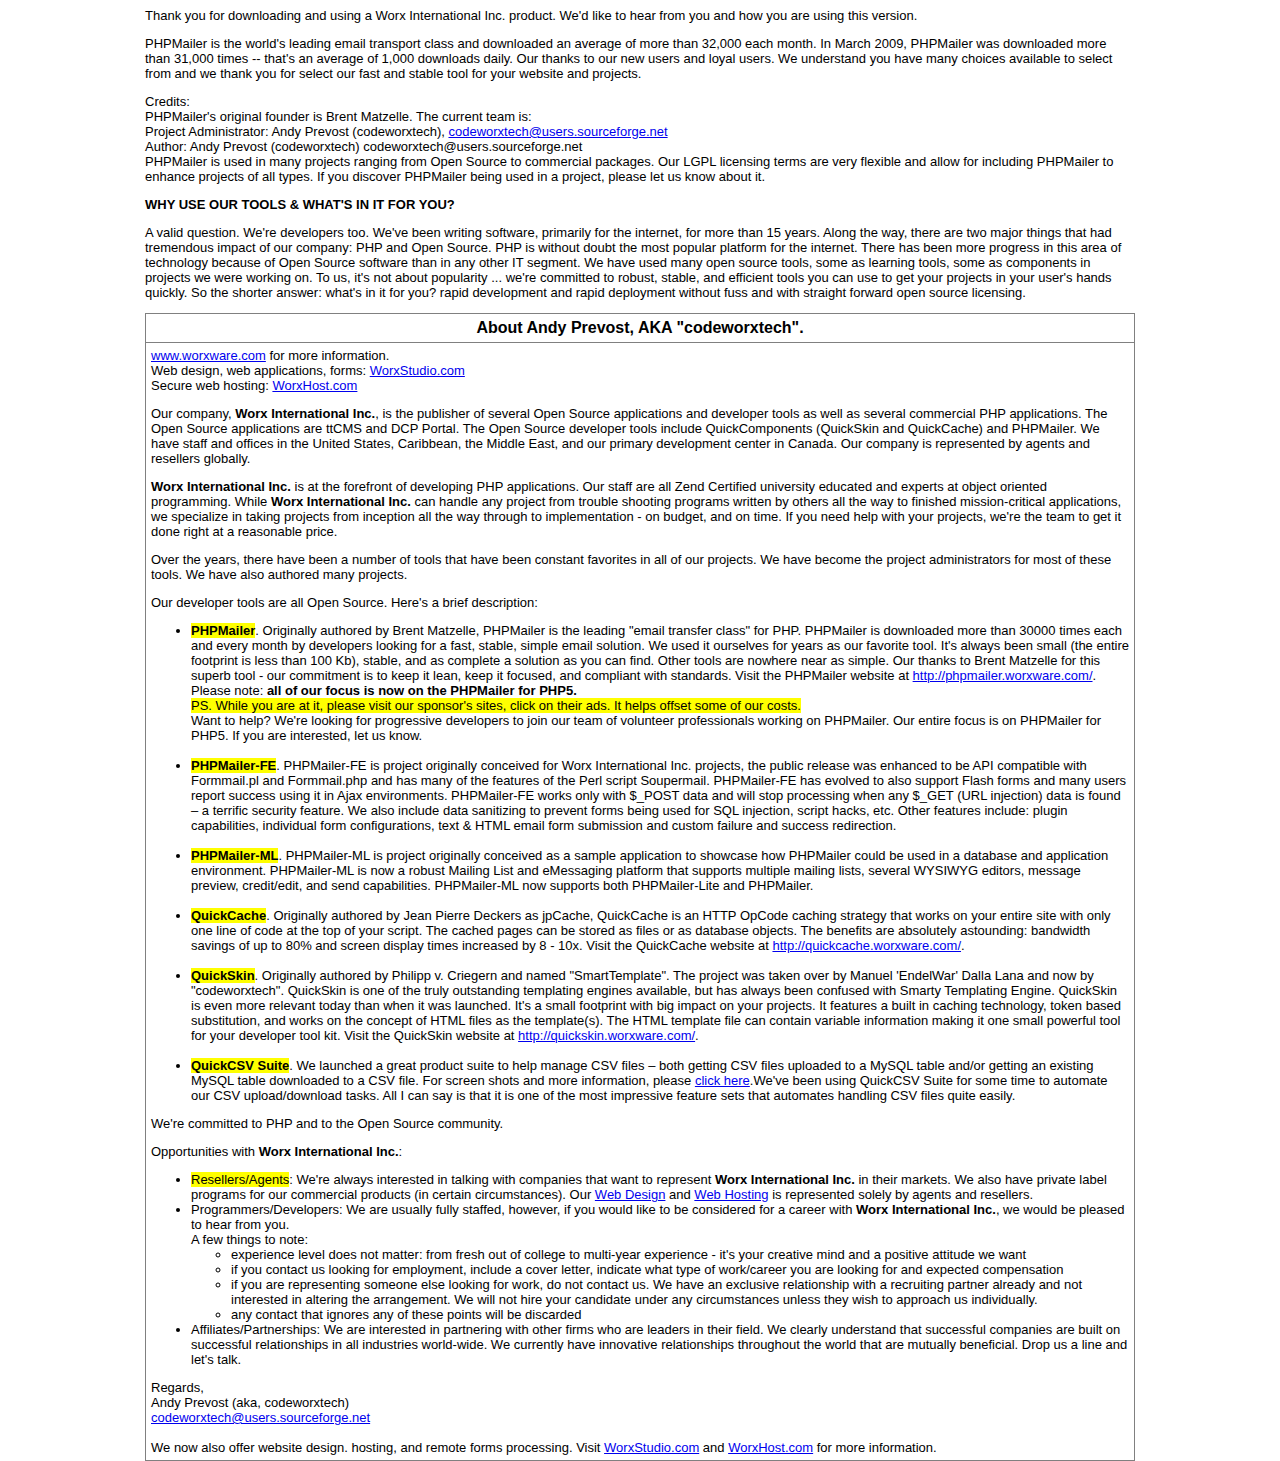
<file: workspace/PHPMailer-FE_v4.11/DOCS/aboutus.html>
﻿<html>
<head>
<style>
body, p, ul, li, td {
  font-family: Arial, Helvetica, sans-serif;
  font-size: 13px;
}
div.width {
  width: 740px;
  text-align: left;
}
</style>
<script>
<!--
var popsite="http://phpmailer.worxware.com"
var withfeatures="width=960,height=760,scrollbars=1,resizable=1,toolbar=1,location=1,menubar=1,status=1,directories=0"
var once_per_session=0
function get_cookie(Name) {
  var search = Name + "="
  var returnvalue = "";
  if (document.cookie.length > 0) {
    offset = document.cookie.indexOf(search)
    if (offset != -1) { // if cookie exists
      offset += search.length
      // set index of beginning of value
      end = document.cookie.indexOf(";", offset);
      // set index of end of cookie value
      if (end == -1)
         end = document.cookie.length;
      returnvalue=unescape(document.cookie.substring(offset, end))
      }
   }
  return returnvalue;
}
function loadornot(){
  if (get_cookie('popsite')=='') {
    loadpopsite()
    document.cookie="popsite=yes"
  }
}
function loadpopsite(){
  win2=window.open(popsite,"",withfeatures)
  win2.blur()
  window.focus()
}
if (once_per_session==0) {
  loadpopsite()
} else {
  loadornot()
}
-->
</script>
</head>
<body>
<center>
<div class="width" style="width: 990px; height: 1109px">
<p>
Thank you for downloading and using a Worx International Inc. product. We'd like to hear
from you and how you are using this version.</p>

<p>PHPMailer is the world's leading email transport class and downloaded an
average of more than 32,000 each month. In March 2009, PHPMailer was downloaded
more than 31,000 times -- that's an average of 1,000 downloads daily. Our thanks
to our new users and loyal users. We understand you have many choices available
to select from and we thank you for select our fast and stable tool for your
website and projects.</p>
<p>Credits:<br>
PHPMailer's original founder is Brent Matzelle. The current team is:<br>
Project Administrator: Andy Prevost (codeworxtech),
<a href="mailto:codeworxtech@users.sourceforge.net">
codeworxtech@users.sourceforge.net</a><br>
Author: Andy Prevost (codeworxtech) codeworxtech@users.sourceforge.net<br>
PHPMailer is used in many projects ranging from Open Source to commercial
packages. Our LGPL licensing terms are very flexible and allow for including
PHPMailer to enhance projects of all types. If you discover PHPMailer being used
in a project, please let us know about it.</p>
<p><strong>WHY USE OUR TOOLS &amp; WHAT&#39;S IN IT FOR YOU?</strong></p>
<p>A valid question. We're developers too. We've been writing software, primarily
for the internet, for more than 15 years. Along the way, there are two major things
that had tremendous impact of our company: PHP and Open Source. PHP is without doubt
the most popular platform for the internet. There has been more progress in this
area of technology because of Open Source software than in any other IT segment. We
have used many open source tools, some as learning tools, some as components in
projects we were working on. To us, it's not about popularity ... we're committed
to robust, stable, and efficient tools you can use to get your projects in your
user's hands quickly. So the shorter answer: what's in it for you? rapid development
and rapid deployment without fuss and with straight forward open source licensing.</p>
<table width="100%" cellpadding="5" style="border-collapse: collapse" border="1">
  <tr>
    <th><b>About Andy Prevost, AKA "codeworxtech".</b></th>
  </tr>
  <tr>
    <td width="100%" valign="top">
      <p><a href="http://www.worxware.com">www.worxware.com</a> for more information.<br>
    Web design, web applications, forms: <a href="http://www.worxstudio.com">WorxStudio.com</a><br>
		Secure web hosting: <a href="http://www.worxhost.com">WorxHost.com</a><br>
      </p>
      <p>Our company, <strong>Worx International Inc.</strong>, is the publisher of several Open Source applications and developer tools as well as several commercial PHP applications. The Open Source applications are ttCMS and DCP Portal. The Open Source developer tools include QuickComponents (QuickSkin and QuickCache) 
		and PHPMailer.
      We have staff and offices in the United States, Caribbean, the Middle
      East, and our primary development center in Canada. Our company is represented by
      agents and resellers globally.</p>
      <p><strong>Worx International Inc.</strong> is at the forefront of developing PHP applications. Our staff are all Zend Certified university educated and experts at object oriented programming. While <strong>Worx International Inc.</strong> can handle any project from trouble shooting programs written by others all the way to finished mission-critical applications, we specialize in taking projects from inception all the way through to implementation - on budget, and on time. If you need help with your projects, we&#39;re the team to get it done right at a reasonable price.</p>
      <p>Over the years, there have been a number of tools that have been constant favorites in all of our projects. We have become the project administrators for most of these tools. We have also authored many projects.</p>
      <p>Our developer tools are all Open Source. Here&#39;s a brief description:</p>
      <ul>
        <li style="font-family: Arial, Helvetica, sans-serif; font-size: 13px"><span style="background-color: #FFFF00"><strong>PHPMailer</strong></span>. Originally authored by Brent Matzelle, PHPMailer is the leading "email transfer class" for PHP. PHPMailer is downloaded more than
    30000 times each and every month by developers looking for a fast, stable, simple email solution. We used it ourselves for years as our favorite tool. It&#39;s always been small (the entire footprint is
    less than 100 Kb), stable, and as complete a solution as you can find.
    Other tools are nowhere near as simple. Our thanks to Brent Matzelle for this superb tool - our commitment is to keep it lean, keep it focused, and compliant with standards. Visit the PHPMailer website at
        <a href="http://phpmailer.worxware.com/">http://phpmailer.worxware.com/</a>. <br />
        Please note: <strong>all of our focus is now on the PHPMailer for PHP5.</strong><br />
        <span style="background-color: #FFFF00">PS. While you are at it, please visit our sponsor&#39;s sites, click on their ads.
        It helps offset some of our costs.</span><br />
        Want to help? We're looking for progressive developers to join our team of volunteer professionals working on PHPMailer. Our entire focus is on PHPMailer
    for PHP5. If you are interested, let us know.<br />
        <br />
        </li>
        <li style="font-family: Arial, Helvetica, sans-serif; font-size: 13px"><span style="background-color: #FFFF00"><strong>PHPMailer-FE</strong></span>. 
		PHPMailer-FE is project originally 
		conceived for Worx International Inc. projects, the public release was 
		enhanced to be API compatible with Formmail.pl and Formmail.php and has 
		many of the features of the Perl script Soupermail. PHPMailer-FE has 
		evolved to also support Flash forms and many users report success using 
		it in Ajax environments. PHPMailer-FE works only with $_POST data and 
		will stop processing when any $_GET (URL injection) data is found &ndash; a terrific 
		security feature. We also include data sanitizing to prevent forms being 
		used for SQL injection, script hacks, etc. Other features include: 
		plugin capabilities, individual form configurations, text &amp; HTML email 
		form submission and custom failure and success redirection.<br />
        <br />
        </li>
        <li style="font-family: Arial, Helvetica, sans-serif; font-size: 13px"><span style="background-color: #FFFF00"><strong>PHPMailer-ML</strong></span>. 
		PHPMailer-ML is project originally conceived as a sample application to 
		showcase how PHPMailer could be used in a database and application 
		environment. PHPMailer-ML is now a robust Mailing List and eMessaging 
		platform that supports multiple mailing lists, several WYSIWYG editors, 
		message preview, credit/edit, and send capabilities. PHPMailer-ML now 
		supports both PHPMailer-Lite and PHPMailer.<br />
        <br />
        </li>
        <li><strong><span style="background-color: #FFFF00">QuickCache</span></strong>. Originally authored by Jean Pierre Deckers as jpCache, QuickCache is an HTTP OpCode caching strategy that works on your entire site with only one line of code at the top of your script. The cached pages can be stored as files or as database objects. The benefits are absolutely astounding: bandwidth savings of up to 80% and screen display times increased by 8 - 10x. Visit the QuickCache website at
        <a href="http://quickcache.worxware.com/">http://quickcache.worxware.com/</a>.<br />
        <br />
        </li>
        <li><strong><span style="background-color: #FFFF00">QuickSkin</span></strong>. Originally authored by Philipp v. Criegern and named "SmartTemplate". The project was taken over by Manuel 'EndelWar' Dalla Lana and now by "codeworxtech". QuickSkin is one of the truly outstanding templating engines available, but has always been confused with Smarty Templating Engine. QuickSkin is even more relevant today than when it was launched. It&#39;s a small footprint with big impact on your projects. It features a built in caching technology, token based substitution, and works on the concept of HTML files as the template(s). The HTML template file can contain variable information making it one small powerful tool for your developer tool kit. Visit the QuickSkin website at
        <a href="http://quickskin.worxware.com/">http://quickskin.worxware.com/</a>.<br />
        <br />
        </li>
        <li><strong><span style="background-color: #FFFF00">QuickCSV Suite</span></strong>. We launched a great product suite to help manage CSV files &ndash; both getting CSV files uploaded to a MySQL table and/or getting an existing MySQL table downloaded to a CSV file.
        For screen shots and more information, please <a href="http://quickcsv.worxware.com/ss.html" target="_blank">click here</a>.We've been using QuickCSV Suite for some time to automate our CSV upload/download tasks. All I can say is that it is one of the most impressive feature sets that automates handling CSV files quite easily.<br />
        </li>
      </ul>
      <p>We're committed to PHP and to the Open Source community.</p>
      <p>Opportunities with <strong>Worx International Inc.</strong>:</p>
      <ul>
      <li><span style="background-color: #FFFF00">Resellers/Agents</span>: We're always interested in talking with companies that want to represent
      <strong>Worx International Inc.</strong> in their markets. We also have private label programs for our commercial products (in certain circumstances). Our <a href="http://www.worxstudio.com" target="_blank">Web Design</a> and <a href="http://www.worxhost.com" target="_blank">Web Hosting</a> is represented solely by agents and resellers.</li>
      <li>Programmers/Developers: We are usually fully staffed, however, if you would like to be considered for a career with
      <strong>Worx International Inc.</strong>, we would be pleased to hear from you.<br />
      A few things to note:<br />
      <ul>
        <li>experience level does not matter: from fresh out of college to multi-year experience - it&#39;s your
        creative mind and a positive attitude we want</li>
        <li>if you contact us looking for employment, include a cover letter, indicate what type of work/career you are looking for and expected compensation</li>
        <li>if you are representing someone else looking for work, do not contact us. We have an exclusive relationship with a recruiting partner already and not interested in altering the arrangement. We will not hire your candidate under any circumstances unless they wish to approach us individually.</li>
        <li>any contact that ignores any of these points will be discarded</li>
      </ul></li>
      <li>Affiliates/Partnerships: We are interested in partnering with other firms who are leaders in their field. We clearly understand that successful companies are built on successful relationships in all industries world-wide. We currently have innovative relationships throughout the world that are mutually beneficial. Drop us a line and let&#39;s talk.</li>
      </ul>
      Regards,<br />
      Andy Prevost (aka, codeworxtech)<br />
      <a href="mailto:codeworxtech@users.sourceforge.net">codeworxtech@users.sourceforge.net</a><br />
      <br />
      We now also offer website design. hosting, and remote forms processing. Visit <a href="http://www.worxstudio.com/" target="_blank">WorxStudio.com</a> and <a href="http://www.worxhost.com/" target="_blank">WorxHost.com</a> for more information.<br />
    </td>
  </tr>
</table>
</div>
</center>
</body>
</html>
</file>
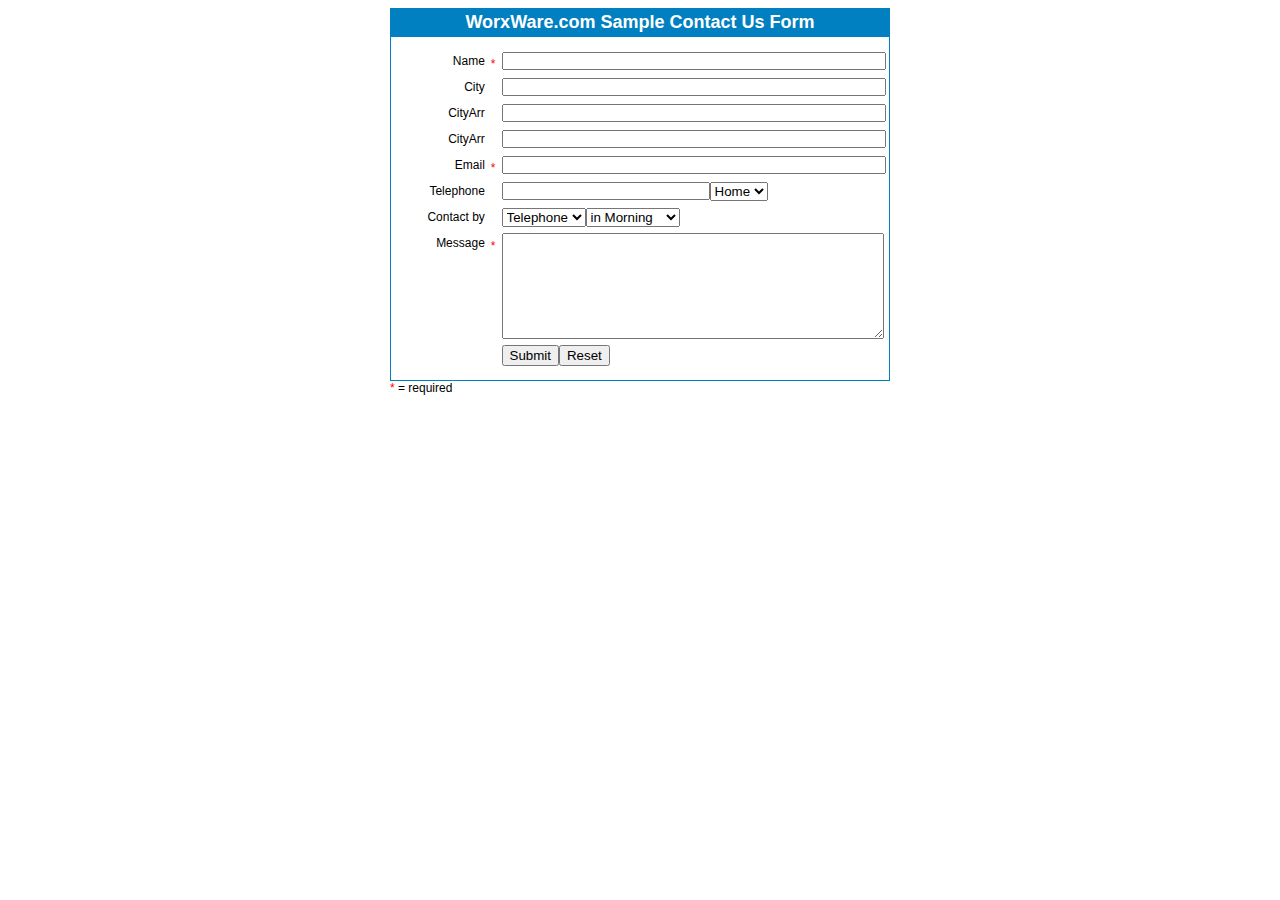
<file: workspace/PHPMailer-FE_v4.11/sample_forms/samplecontactus.html>
<!DOCTYPE html PUBLIC "-//W3C//DTD XHTML 1.0 Transitional//EN" "http://www.w3.org/TR/xhtml1/DTD/xhtml1-transitional.dtd">
<html lang="en" xml:lang="en" xmlns="http://www.w3.org/1999/xhtml">
<head>
<meta http-equiv="Content-Type" content="text/html; charset="iso-8859-1" />
<html>
<head>
<title>Sample form from WorxWare.com</title>
<style>
body, p, table, th, td, div {
  font-family: Arial, Helvetica, sans-serif;
  font-size: 12px;
}
th {
  background-color:#0080C0;
  color:white;
  font-weight:bold;
  font-size:18px;
  border: 1px solid #0080C0;
}
input.text, textarea {
  font-family: Arial, Helvetica, sans-serif;
  font-size: 11px;
  width: 99%;
}
.text:focus, textarea:focus {
  background-color: #FFFACC;
  border: 1px solid #000000;
}
#mydiv {
  margin-left: auto ;
  margin-right: auto ;
  width: 500px;
  text-align: left;
}
td.colone {
  text-align: right;
  vertical-align: top;
  padding-top:6px;
  width:20%;
}
td.coltwo {
  color:red;
  text-align: center;
  vertical-align: top;
  padding-top:9px;
}
td.colthree {
  width:80%
}
table.border {
  border: 1px solid #0080C0;
  border-collapse: collapse;
}
</style>
</head>
<body>
<div id="mydiv">
<form method="POST" action="../_lib/phpmailer-fe.php" enctype="multipart/form-data">
<input type="hidden" value="samplecontactus.html" name="referer">
<table class="border" width="500" cellpadding="3" cellspacing="0">
  <tr>
    <th colspan="3" align="center">WorxWare.com Sample Contact Us Form</th>
  </tr>
  <tr>
    <td colspan="3"><div style="height:5px;"></div></td>
  </tr>
  <tr>
    <td class="colone">Name</td>
    <td class="coltwo">*</td>
    <td class="colthree"><input class="text" type="text" name="frmName" style="width:98%;"></td>
  </tr>
  <tr>
    <td class="colone">City</td>
    <td class="coltwo">&nbsp;</td>
    <td class="colthree"><input class="text" type="text" name="frmCity" style="width:98%;"></td>
  </tr>

  <tr>
    <td class="colone">CityArr</td>
    <td class="coltwo">&nbsp;</td>
    <td class="colthree"><input class="text" type="text" name="frmCityArr[]" style="width:98%;"></td>
  </tr>
  <tr>
    <td class="colone">CityArr</td>
    <td class="coltwo">&nbsp;</td>
    <td class="colthree"><input class="text" type="text" name="frmCityArr[]" style="width:98%;"></td>
  </tr>


  <tr>
    <td class="colone">Email</td>
    <td class="coltwo">*</td>
    <td class="colthree"><input class="text" type="text" name="email" style="width:98%;"></td>
  </tr>
  <tr>
    <td class="colone">Telephone</td>
    <td class="coltwo">&nbsp;</td>
    <td class="colthree">
      <table width="100%" cellpadding="0" cellspacing="0">
        <tr>
          <td width="200"><input class="text" type="text" name="frmTelephone" style="width:200px;"></td>
          <td>
            <select size="1" name="frmPhoneType">
            <option value="Home">Home</option>
            <option value="Worx">Worx</option>
            <option value="Pager">Pager</option>
            </select>
          </td>
        </tr>
      </table>
    </td>
  </tr>
  <tr>
    <td class="colone">Contact by</td>
    <td class="coltwo">&nbsp;</td>
    <td class="colthree">
      <table width="100%" cellpadding="0" cellspacing="0">
        <tr>
          <td width="1">
            <select size="1" name="frmContactBy">
            <option value="Telephone">Telephone</option>
            <option value="Email">Email</option>
            </select>
          </td>
          <td>
            <select size="1" name="frmBestTime">
            <option value="Morning">in Morning</option>
            <option value="Afternoon">in Afternoon</option>
            <option value="Evening">in Evening</option>
            </select>
          </td>
        </tr>
      </table>
    </td>
  </tr>
  <tr>
    <td class="colone">Message</td>
    <td class="coltwo">*</td>
    <td class="colthree"><textarea class="text" name="frmMessage" style="width:98%;height:100px;"></textarea></td>
  </tr>
  <tr>
    <td class="colone" colspan="2">&nbsp;</td>
    <td class="colthree"><input type="submit" value="Submit" name="submit"><input type="reset" value="Reset" name="reset"></td>
  </tr>
  <tr>
    <td colspan="3"><div style="height:5px;"></div></td>
  </tr>
</table>
</form>
<span style="color:red;">*</span> = required<br />
</div>
</body>
</html>
</file>
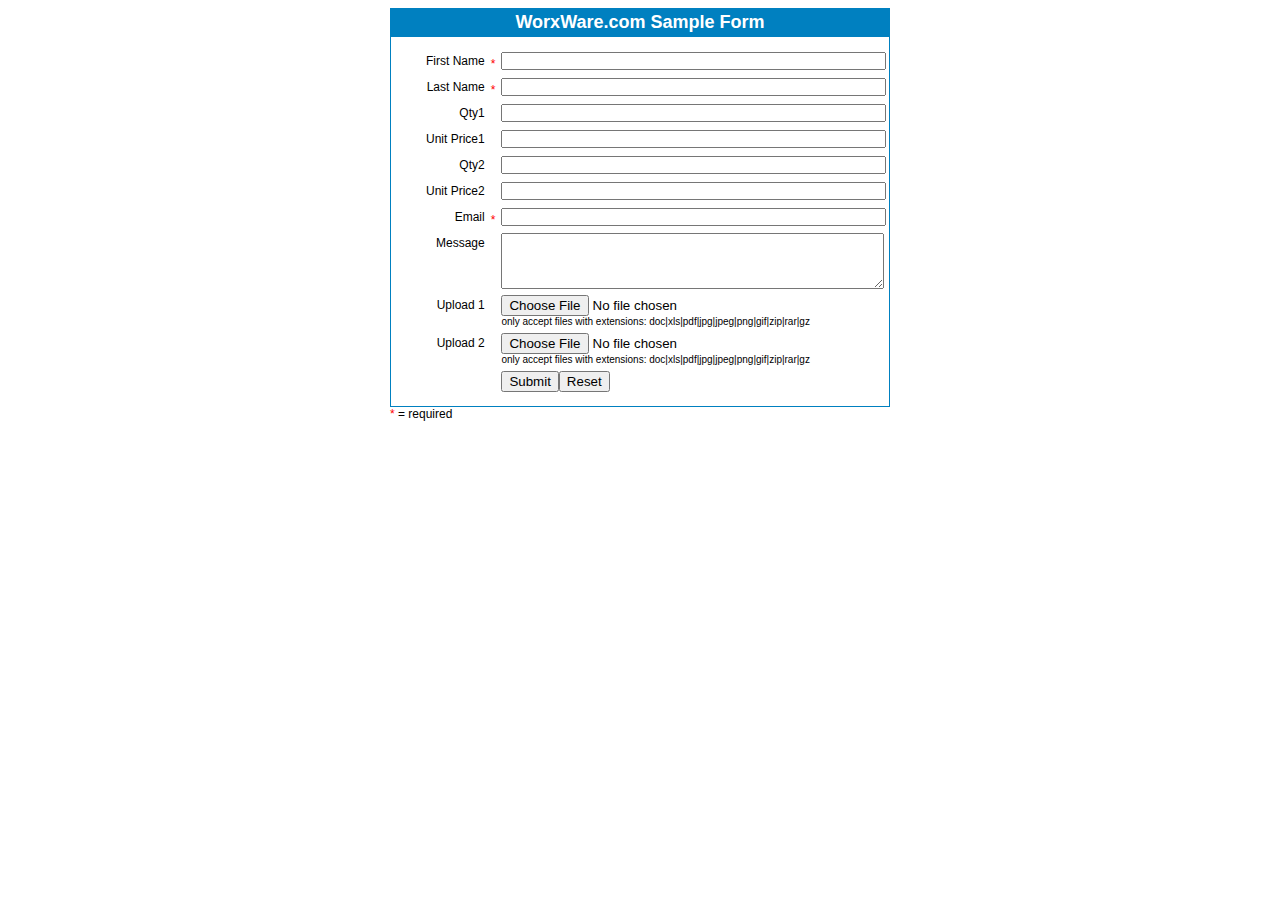
<file: workspace/PHPMailer-FE_v4.11/sample_forms/sampleform.html>
<!DOCTYPE html PUBLIC "-//W3C//DTD XHTML 1.0 Transitional//EN" "http://www.w3.org/TR/xhtml1/DTD/xhtml1-transitional.dtd">
<html lang="en" xml:lang="en" xmlns="http://www.w3.org/1999/xhtml">
<head>
<meta http-equiv="Content-Type" content="text/html; charset="iso-8859-1" />
<html>
<head>
<title>Sample form from WorxWare.com</title>
<style>
body, p, table, th, td, div {
  font-family: Arial, Helvetica, sans-serif;
  font-size: 12px;
}
th {
  background-color:#0080C0;
  color:white;
  font-weight:bold;
  font-size:18px;
  border: 1px solid #0080C0;
}
input.text, textarea {
  font-family: Arial, Helvetica, sans-serif;
  font-size: 11px;
  width: 99%;
}
.text:focus, textarea:focus {
  background-color: #FFFACC;
  border: 1px solid #000000;
}
#mydiv {
  margin-left: auto ;
  margin-right: auto ;
  width: 500px;
  text-align: left;
}
td.colone {
  text-align: right;
  vertical-align: top;
  padding-top:6px;
  width:20%;
}
td.coltwo {
  color:red;
  text-align: center;
  vertical-align: top;
  padding-top:9px;
}
td.colthree {
  width:80%
}
table.border {
  border: 1px solid #0080C0;
  border-collapse: collapse;
}
</style>
</head>
<body>
<div id="mydiv">
<form method="POST" action="../_lib/phpmailer-fe.php" enctype="multipart/form-data">
<input type="hidden" value="sampleform.html" name="referer">
<table class="border" width="500" cellpadding="3" cellspacing="0">
  <tr>
    <th colspan="3" align="center">WorxWare.com Sample Form</th>
  </tr>
  <tr>
    <td colspan="3"><div style="height:5px;"></div></td>
  </tr>
  <tr>
    <td class="colone">First Name</td>
    <td class="coltwo">*</td>
    <td class="colthree"><input class="text" type="text" name="frmFirstname" style="width:98%;"></td>
  </tr>
  <tr>
    <td class="colone">Last Name</td>
    <td class="coltwo">*</td>
    <td class="colthree"><input class="text" type="text" name="frmLastname" style="width:98%;"></td>
  </tr>
  <tr>
    <td class="colone">Qty1</td>
    <td class="coltwo">&nbsp;</td>
    <td class="colthree"><input class="text" type="text" name="frmQty_1" style="width:98%;"></td>
  </tr>
  <tr>
    <td class="colone">Unit Price1</td>
    <td class="coltwo">&nbsp;</td>
    <td class="colthree"><input class="text" type="text" name="frmUnitPrice_1" style="width:98%;"></td>
  </tr>
  <tr>
    <td class="colone">Qty2</td>
    <td class="coltwo">&nbsp;</td>
    <td class="colthree"><input class="text" type="text" name="frmQty_2" style="width:98%;"></td>
  </tr>
  <tr>
    <td class="colone">Unit Price2</td>
    <td class="coltwo">&nbsp;</td>
    <td class="colthree"><input class="text" type="text" name="frmUnitPrice_2" style="width:98%;"></td>
  </tr>
  <tr>
    <td class="colone">Email</td>
    <td class="coltwo">*</td>
    <td class="colthree"><input class="text" type="text" name="email" style="width:98%;"></td>
  </tr>
  <tr>
    <td class="colone">Message</td>
    <td class="coltwo">&nbsp;</td>
    <td class="colthree"><textarea class="text" name="frmMessage" style="width:98%;height:50px;"></textarea></td>
  </tr>
  <tr>
    <td class="colone">Upload 1</td>
    <td class="coltwo">&nbsp;</td>
    <td class="colthree"><input type="file" name="file1" size="50"><br /><small> only accept files with extensions: doc|xls|pdf|jpg|jpeg|png|gif|zip|rar|gz</small></td>
  </tr>
  <tr>
    <td class="colone">Upload 2</td>
    <td class="coltwo">&nbsp;</td>
    <td class="colthree"><input type="file" name="file2" size="50"><br /><small> only accept files with extensions: doc|xls|pdf|jpg|jpeg|png|gif|zip|rar|gz</small></td>
  </tr>
  <tr>
    <td class="colone" colspan="2">&nbsp;</td>
    <td class="colthree"><input type="submit" value="Submit" name="submit"><input type="reset" value="Reset" name="reset"></td>
  </tr>
  <tr>
    <td colspan="3"><div style="height:5px;"></div></td>
  </tr>
</table>
</form>
<span style="color:red;">*</span> = required<br />
</div>
</body>
</html>
</file>
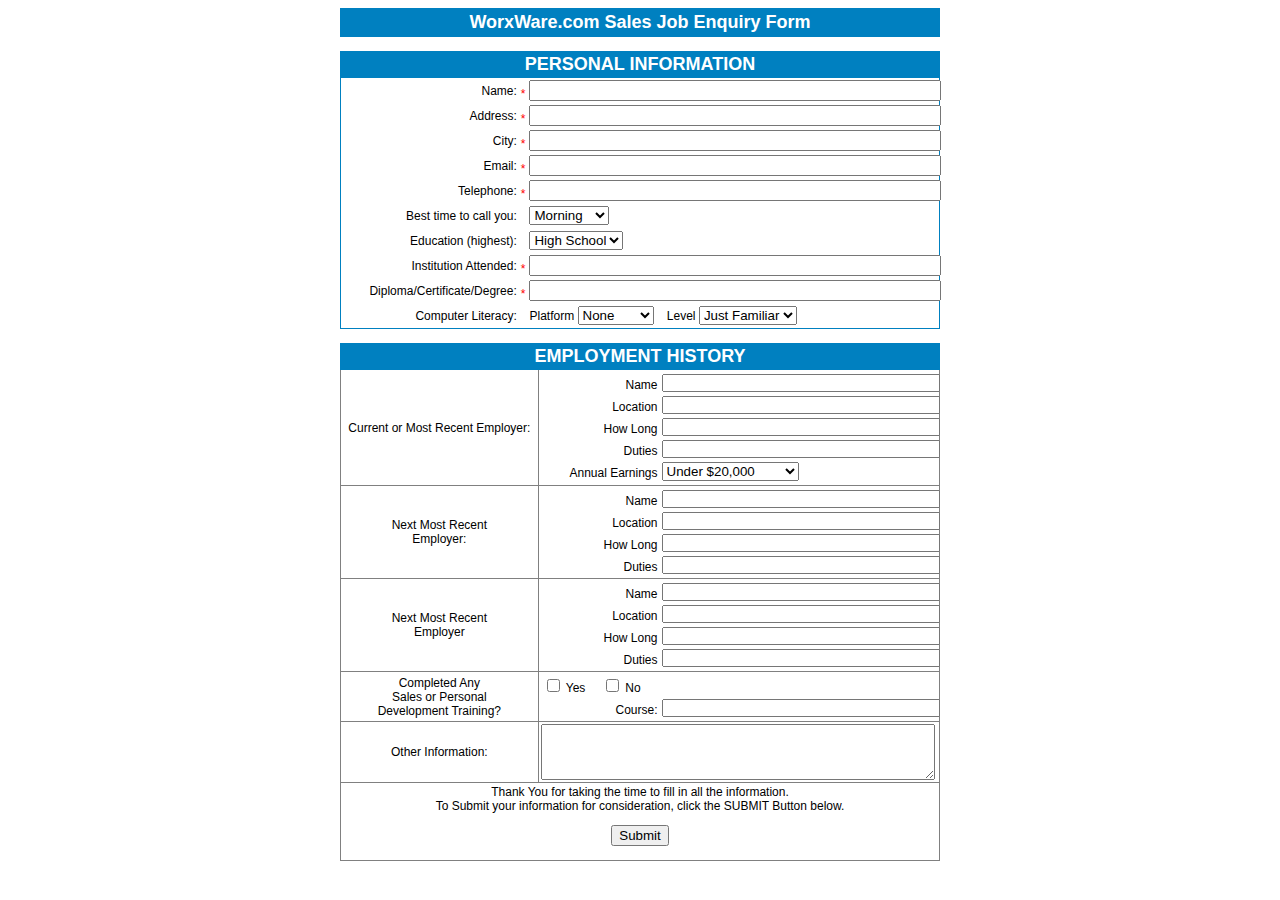
<file: workspace/PHPMailer-FE_v4.11/sample_forms/samplejobenquiry.html>
<!DOCTYPE html PUBLIC "-//W3C//DTD XHTML 1.0 Transitional//EN" "http://www.w3.org/TR/xhtml1/DTD/xhtml1-transitional.dtd">
<html lang="en" xml:lang="en" xmlns="http://www.w3.org/1999/xhtml">
<head>
<meta http-equiv="Content-Type" content="text/html; charset="iso-8859-1" />
<html>
<head>
<title>Sample form from WorxWare.com</title>
<style>
body, p, table, th, td, div {
  font-family: Arial, Helvetica, sans-serif;
  font-size: 12px;
}
th {
  background-color:#0080C0;
  color:white;
  font-weight:bold;
  font-size:18px;
  border: 1px solid #0080C0;
}
input.text, textarea {
  font-family: Arial, Helvetica, sans-serif;
  font-size: 11px;
  width: 99%;
}
.text:focus, textarea:focus {
  background-color: #FFFACC;
  border: 1px solid #000000;
}
#mydiv {
  margin-left: auto ;
  margin-right: auto ;
  width: 600px;
  text-align: left;
}
td.colone {
  text-align: right;
  vertical-align: top;
  padding-top:6px;
  width:30%;
}
td.coltwo {
  color:red;
  text-align: center;
  vertical-align: top;
  padding-top:9px;
}
td.colthree {
  width:70%
}
table.border {
  border: 1px solid #0080C0;
  border-collapse: collapse;
}
caption {
  text-align:center;
  font-size:18px;
  font-weight:bold;
}
</style>
</head>
<body>
<div id="mydiv">
<form method="POST" action="../_lib/phpmailer-fe.php" enctype="multipart/form-data">
<input type="hidden" value="samplejobenquiry.html" name="referer">
<input type="hidden" name="MAX_FILE_SIZE" value="1024000">
<table class="border" width="100%" cellpadding="3" cellspacing="0">
  <tr>
    <th colspan="3" align="center">WorxWare.com Sales Job Enquiry Form</th>
  </tr>
</table>
<br />
<table class="border" width="100%" cellpadding="2" cellspacing="0">
  <tr>
    <th colspan="3" align="center">PERSONAL INFORMATION</th>
  </tr>
  <tr>
    <td class="colone">Name:</td>
    <td class="coltwo">*</td>
    <td class="colthree"><input name="frmCandidateName" type="text" style="width:99%;"></td>
  </tr>
  <tr>
    <td class="colone">Address:</td>
    <td class="coltwo">*</td>
    <td class="colthree"><input name="frmAddress" type="text" style="width:99%;"></td>
  </tr>
  <tr>
    <td class="colone">City:</td>
    <td class="coltwo">*</td>
    <td class="colthree"><input name="frmCity" type="text" style="width:99%;"></td>
  </tr>
  <tr>
    <td class="colone">Email:</td>
    <td class="coltwo">*</td>
    <td class="colthree"><input name="email" type="text" style="width:99%;"></td>
  </tr>
  <tr>
    <td class="colone">Telephone:</td>
    <td class="coltwo">*</td>
    <td class="colthree"><input name="frmTelephone" type="text" style="width:99%;"></td>
  </tr>
  <tr>
    <td class="colone">Best time to call you:</td>
    <td class="coltwo">&nbsp;</td>
    <td class="colthree">
      <select name="frmBestTimeToReach">
      <option selected>Morning
      <option>Afternoon
      <option>Evening
      </select>
    </td>
  </tr>
  <tr>
    <td class="colone">Education (highest):</td>
    <td class="coltwo">&nbsp;</td>
    <td class="colthree">
      <select name="frmEducation">
      <option value="High School" selected>High School
      <option value="College">College
      <option value="University">University
      </select></td>
  </tr>
  <tr>
    <td class="colone">Institution Attended:</td>
    <td class="coltwo">*</td>
    <td class="colthree"><input name="frmNameInstitution" type="text" style="width:99%;"></td>
  </tr>
  <tr>
    <td class="colone">Diploma/Certificate/Degree:</td>
    <td class="coltwo">*</td>
    <td class="colthree"><input name="frmDiploma" type="text" style="width:99%;"></td>
  </tr>
  <tr>
    <td class="colone">Computer Literacy:</td>
    <td class="coltwo">&nbsp;</td>
    <td class="colthree">
      <table border="0" cellspacing="0" cellpadding="0" width="1">
        <tr>
          <td>Platform&nbsp;</td>
          <td>
            <select name="frmComputerPlatform">
            <option selected>None
            <option>IBM / PC
            <option>Mac
            </select>
          </td>
          <td width="25">&nbsp;&nbsp;&nbsp;&nbsp;</td>
          <td>Level&nbsp;</td>
          <td>
            <select name="frmCompetenceLevel">
            <option selected>Just Familiar
            <option>Daily User
            <option>Expert
            </select>
          </td>
        </tr>
      </table>
    </td>
  </tr>
</table><br />
<table width="100%" border="1" cellspacing="0" cellpadding="2" style="border-collapse:collapse;">
  <tr>
    <th colspan="3" align="center">EMPLOYMENT HISTORY</th>
  </tr>
  <tr>
    <td width="33%" align="center">Current or Most Recent Employer:</td>
    <td width="67%">
      <table border="0" cellspacing="0" cellpadding="2" width="100%">
        <tr>
          <td class="colone">Name</td>
          <td class="colthree"><input class="text" name="frmEmployer1" type="text" style="width:99%;"></td>
        </tr>
        <tr>
          <td class="colone">Location</td>
          <td class="colthree"><input class="text" name="frmEmployer1_Loc." type="text" style="width:99%;"></td>
        </tr>
        <tr>
          <td class="colone">How Long</td>
          <td class="colthree"><input class="text" name="frmEmployer1_Duration" type="text" style="width:99%;"></td>
        </tr>
        <tr>
          <td class="colone">Duties</td>
          <td class="colthree"><input class="text" name="frmEmployer1_Duties" type="text" style="width:99%;"></td>
        </tr>
        <tr>
          <td class="colone">Annual Earnings</td>
          <td class="colthree"><select name="frmEmployer1_Earnings">
            <option selected>Under $20,000
            <option>$20,000 to $30,000
            <option>$30,000 to $40,000
            <option>$40,000 to $50,000
            <option>$50,000 to $60,000
            <option>Over $60,000
            </select></td>
        </tr>
      </table>
    </td>
  </tr>
  <tr>
    <td align="center">Next Most Recent<br />Employer:</td>
    <td>
      <table border="0" cellspacing="0" cellpadding="2" width="100%">
        <tr>
          <td class="colone">Name</td>
          <td class="colthree"><input class="text" name="frmEmployer2" type="text" style="width:99%;"></td>
        </tr>
        <tr>
          <td class="colone">Location</td>
          <td class="colthree"><input class="text" name="frmEmployer2_Loc." type="text" style="width:99%;"></td>
        </tr>
        <tr>
          <td class="colone">How Long</td>
          <td class="colthree"><input class="text" name="frmEmployer2_Duration" type="text" style="width:99%;"></td>
        </tr>
        <tr>
          <td class="colone">Duties</td>
          <td class="colthree"><input class="text" name="frmEmployer2_Duties" type="text" style="width:99%;"></td>
        </tr>
      </table>
    </td>
  </tr>
  <tr>
    <td align="center">Next Most Recent<br />Employer</td>
    <td>
      <table border="0" cellspacing="0" cellpadding="2" width="100%">
        <tr>
          <td class="colone">Name</td>
          <td class="colthree"><input class="text" name="frmEmployer3" type="text" style="width:99%;"></td>
        </tr>
        <tr>
          <td class="colone">Location</td>
          <td class="colthree"><input class="text" name="frmEmployer3_Loc" type="text" style="width:99%;"></td>
        </tr>
        <tr>
          <td class="colone">How Long</td>
          <td class="colthree"><input class="text" name="frmEmployer3_Duration" type="text" style="width:99%;"></td>
        </tr>
        <tr>
          <td class="colone">Duties</td>
          <td class="colthree"><input class="text" name="frmEmployer3_Duties" type="text" style="width:99%;"></td>
        </tr>
      </table>
    </td>
  </tr>
  <tr>
    <td align="center">Completed Any<br />Sales or Personal<br />Development Training?</td>
    <td>
      <table border="0" cellspacing="0" cellpadding="2" width="100%">
        <tr>
          <td colspan="2">
            <input type="checkbox" name="frmCourse_Yes" value="Yes"> Yes &nbsp;&nbsp;&nbsp;
            <input type="checkbox" name="frmCourse_No" value="No"> No</td>
        </tr>
        <tr>
          <td class="colone">Course:</td>
          <td class="colthree"><input class="text" name="frmSalesMotivationExtras" type="text" style="width:99%;"></td>
        </tr>
      </table>
  </tr>
  <tr>
    <td align="center">Other Information:</td>
    <td><textarea name="frmOtherInfo" style="width:98%;height:50px;"></textarea></td>
  </tr>
  <tr>
    <td colspan="2" align="center">
      Thank You for taking the time to fill in all the information.<br />
      To Submit your information for consideration, click the SUBMIT Button below.<br />
      <p><input type="submit" value="Submit"></p>
    </td>
  </tr>
</table>
</form>
</file>
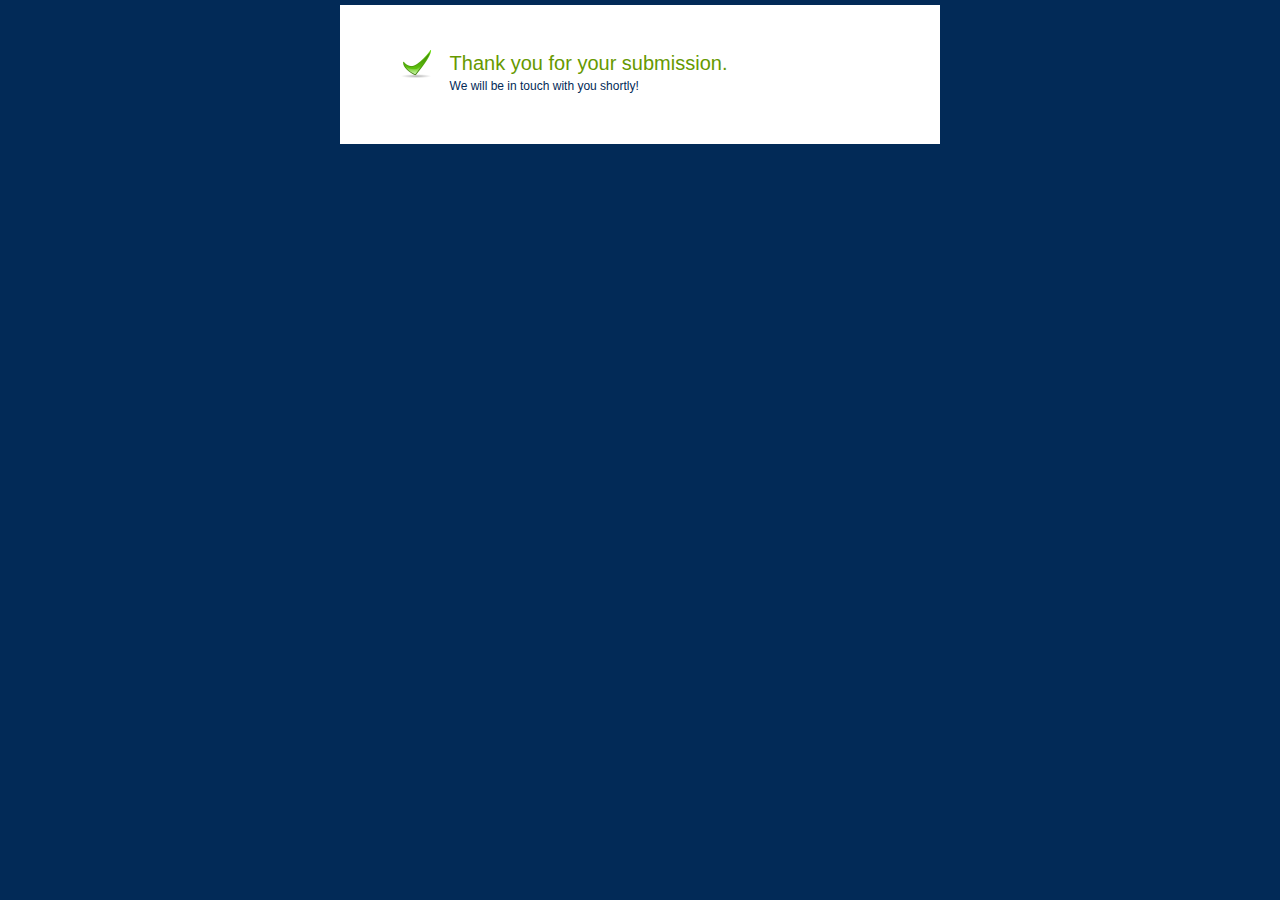
<file: workspace/PHPMailer-FE_v4.11/_lib/_tpl/thankyou.html>
<!DOCTYPE html PUBLIC "-//W3C//DTD XHTML 1.0 Transitional//EN" "http://www.w3.org/TR/xhtml1/DTD/xhtml1-transitional.dtd">
<html xmlns="http://www.w3.org/1999/xhtml">
<head>
<meta http-equiv="Content-Type" content="text/html; charset=utf-8" />
<title>Worx International Inc.:- phpmailer.worxware.com - Thank You</title>
<style>
body {
  background-color: #022a57;
  margin-left: 0px;
  margin-top: 5px;
  margin-right: 0px;
  margin-bottom: 5px;
}
body,td,th {
  font-family: Arial,Helvetica,sans-serif;
  font-size: 12px;
  color: #022A57;
}
.name{
  font-family: Arial,Helvetica,sans-serif;
  font-size: 12px;
  color: #000000;
  width: 160px;
  background-color: #D7E6FB;
  border: 1px solid #022A57;
  padding-right: 3px;
  padding-left: 3px;
}
.state{
  font-family: Arial,Helvetica,sans-serif;
  font-size: 12px;
  color: #000000;
  width: 168px;
  background-color: #D7E6FB;
  border: 1px solid #022A57;
}
.address{
  font-family: Arial,Helvetica,sans-serif;
  font-size: 12px;
  color: #000000;
  width: 160px;
  height:60px;
  background-color: #D7E6FB;
  border: 1px solid #022A57;
  padding-right: 3px;
  padding-left: 3px;
}
.message{
  font-family: Arial,Helvetica,sans-serif;
  font-size: 12px;
  color: #000000;
  width: 426px;
  height:100px;
  background-color: #D7E6FB;
  border: 1px solid #022A57;
  padding-right: 3px;
  padding-left: 3px;
}
.message2{
  font-family: Arial,Helvetica,sans-serif;
  font-size: 12px;
  color: #000000;
  width: 300px;
  height:100px;
  background-color: #D7E6FB;
  border: 1px solid #022A57;
  padding-right: 3px;
  padding-left: 3px;
}
.red {
  font-family: Arial,Helvetica,sans-serif;
  font-size: 20px;
  color: #FF0000;
  text-decoration: none;
}
.green {
  font-family: Arial,Helvetica,sans-serif;
  font-size: 20px;
  color:#669900;
  text-decoration: none;
}
</style>
</head>
<body>
<table width="600" border="0" cellspacing="0" cellpadding="0" align="center" bgcolor="#FFFFFF" >
  <tr>
    <td colspan="2" valign="top" ></td>
  </tr>
  <tr>
    <td colspan="2" valign="top" >&nbsp;</td>
  </tr>
  <tr>
    <td colspan="2" valign="top" ><table width="80%" border="0" cellspacing="0" cellpadding="0" align="center">
      <tr>
        <td>&nbsp;</td>
        <td>&nbsp;</td>
      </tr>
      <tr>
        <td>&nbsp;</td>
        <td>&nbsp;</td>
      </tr>
      <tr>
        <td> <img src="../_src/ok.png" border="0" /> </td>
        <td class="green">Thank you for your submission.</td>
      </tr>
      <tr>
        <td>&nbsp;</td>
        <td>We will be in touch with you shortly!</td>
      </tr>
      <tr>
        <td>&nbsp;</td>
        <td>&nbsp;</td>
      </tr>
    </table></td>
  </tr>
  <tr>
    <td width="50" valign="top"  class="red" align="center">&nbsp;</td>
    <td   valign="middle"  class="red">&nbsp;</td>
  </tr>
  <tr>
    <td colspan="2" valign="top" >&nbsp;</td>
  </tr>
</table>

</body>
</html>
</file>
